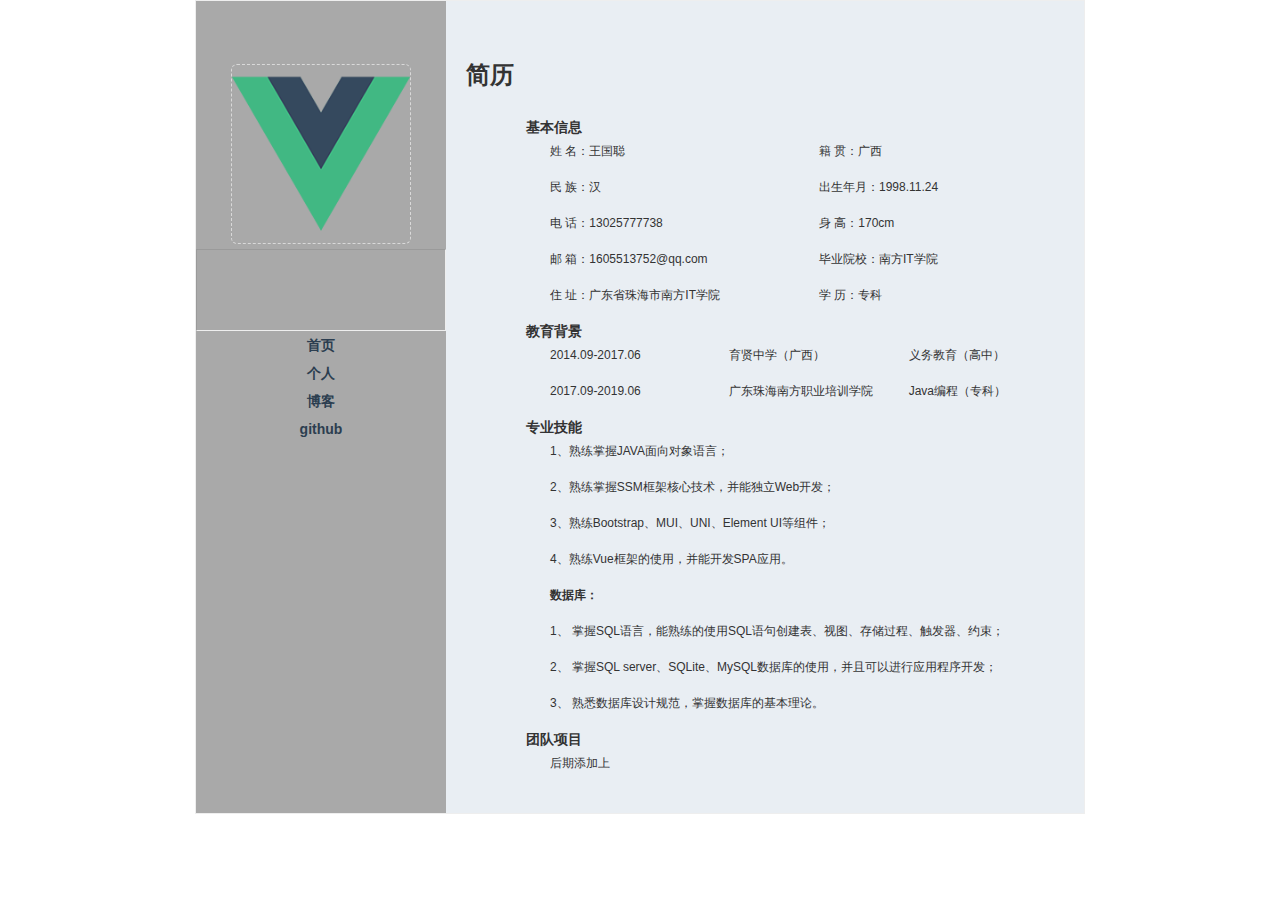
<file: index.html>
<!DOCTYPE html><html lang=en><head><meta charset=utf-8><meta http-equiv=X-UA-Compatible content="IE=edge"><meta name=viewport content="width=device-width,initial-scale=1"><link rel=icon href=/favicon.ico><title>personal-home</title><link href=/css/app.9a118971.css rel=preload as=style><link href=/js/app.724e3cbb.js rel=preload as=script><link href=/js/chunk-vendors.58c18c9f.js rel=preload as=script><link href=/css/app.9a118971.css rel=stylesheet></head><body><noscript><strong>We're sorry but personal-home doesn't work properly without JavaScript enabled. Please enable it to continue.</strong></noscript><div id=app></div><script src=/js/chunk-vendors.58c18c9f.js></script><script src=/js/app.724e3cbb.js></script></body></html>
</file>
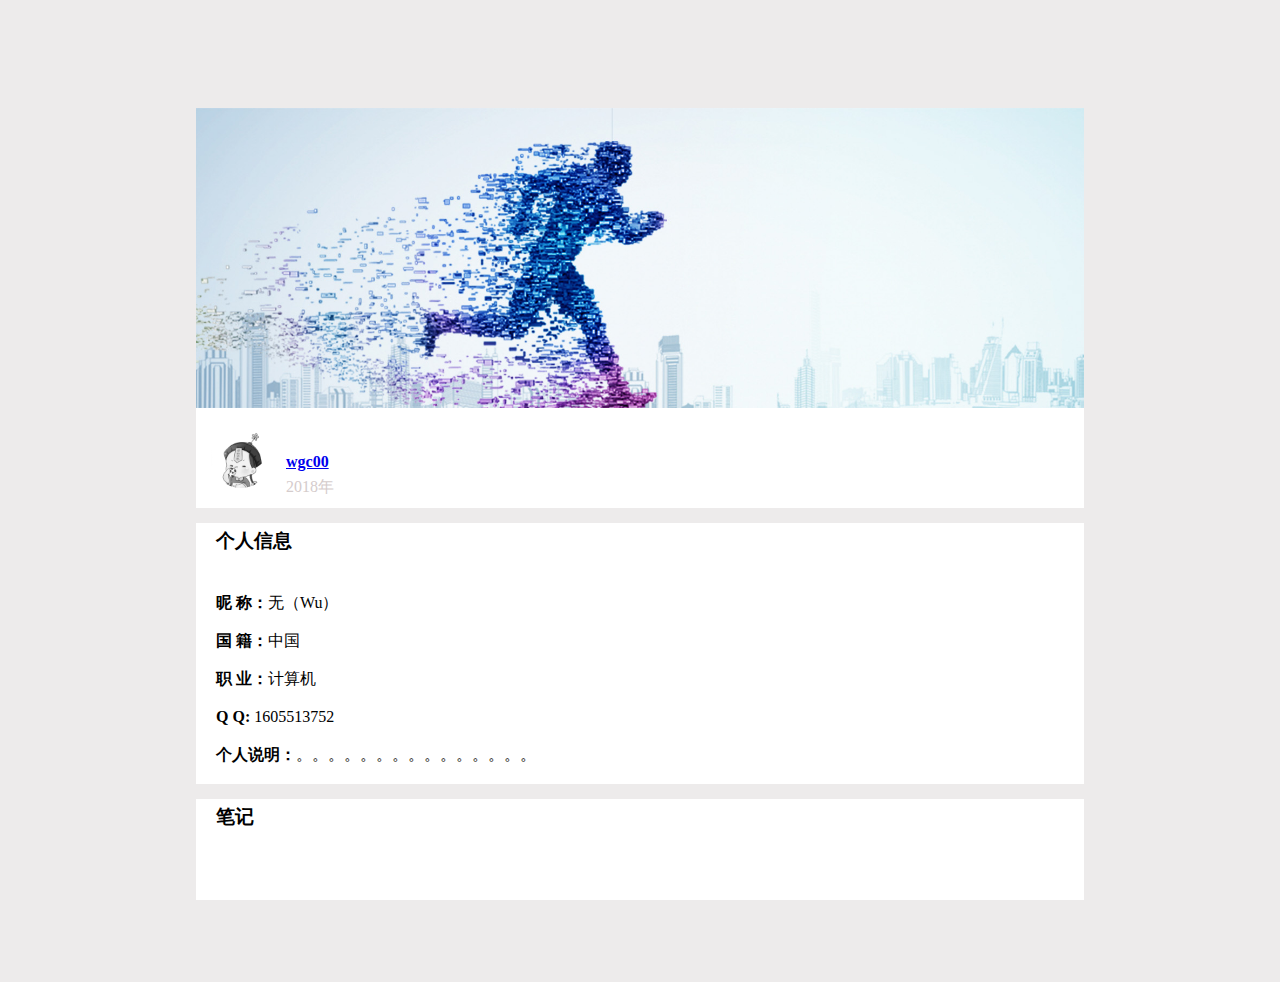
<file: html/index.html>
<!DOCTYPE html>
<html lang="en">
<head>
	<meta charset="UTF-8">
	<title>个人网页</title>
	<link rel="icon" type="image/x-icon" href="../img/title.ico">
	<link rel="stylesheet" href="http://cdn.static.runoob.com/libs/bootstrap/3.3.7/css/bootstrap.min.css"> 
	<link rel="stylesheet" type="text/css" href="../css/blog_content.css">
	<link rel="stylesheet" type="text/css" href="../css/blog.css">
</head>
<body>
	<div class="content-cell">
		<div class="blog-header" style="background-image: url(../img/blog1.jpg);">
			<h3></h3>
		</div>
		<div class="blog-footer">
			<img class="portrait" src="../img/xiaobooo.bmp">
			<p class="myname"><a href="https://github.com/wgc00">wgc00</a></p>
			
			<p class="mydate"><b>2018年</b></p>
			<p class="mylabel"></p>
		</div> 
		<div class="main-content">
		<h3 class="ctitle">个人信息</h3>
		<p>
			<b>昵&nbsp;称：</b>无（Wu）<br/>
			<b>国&nbsp;籍：</b>中国<br/>
			<b>职&nbsp;业：</b>计算机<br/>
			<b> Q&nbsp;Q:  </b>1605513752<br/>
			<b>个人说明：</b>。。。。。。。。。。。。。。。<br/>
		</p>
		
		</div>
		<div class="main-content">
		<h3 class="ctitle">笔记</h3>
		<p>
			
		</p>
		
		<p>
			
		</p>
		</div>
		</br></br></br></br>
	</div>
</body>
</html>
</file>
<file: css/blog_content.css>
.content-cell
{
        top: 100px;
        margin: 0 auto;

        height:auto;
        width: 888px;
        min-height:300px;
        max-height:900px;

        z-index:1;
        position: relative;
}
.blog-footer p
{
    padding: 0px;
    margin: 0px;
}
.main-content
{
    background-color: white;
}
img
{
    margin: 0 auto;
}
h3
{
    margin: 15px;
    padding: 5px;
}
p
{
    line-height: 38px;
    padding: 10px;
    margin: 10px;
}
</file>
<file: css/blog.css>
body
{
	background-color:#EDEBEB;
}
.blog-cell
{
		top: 100px;
        margin: 0 auto;
		padding: 20px;

        height:auto;
        width: 888px;
        min-height:300px;
        max-height:900px;

        z-index:1;
        position: relative;
}

.blog-header
{
	background-color: #FA1737;
	height: 300px;
	width: 888px;
	position: relative;
	background-size: cover;
}
.blog-header:hover
{
	cursor: pointer;
}
.blog-header h3
{
	top: 200px;
	left: 25px;
	color: white;
	font-size: 30px;
	position: absolute;
	text-shadow:5px 2px 6px #898181;
}
.blog-footer
{
	background-color: white;
	height: 100px;
	width: 888px;
	position: relative;
}
.portrait
{
	position: absolute;
	top: 20px;
	left: 15px;
	border-radius: 30px;
	width: 60px;
	height: 60px;
}
.myname
{
	position: absolute;
	top: 35px;
	left: 90px;
	font-weight: bold;
	color: #D5CCCC;
}
.mydate
{
	position: absolute;
	top: 60px;
	left: 90px;
	font-weight: 75;
	color: #D5CCCC;
}
.mylabel
{
	position: absolute;
	top: 60px;
	left: 800px;
	font-weight: 75;
	color: #D5CCCC;
}
</file>
